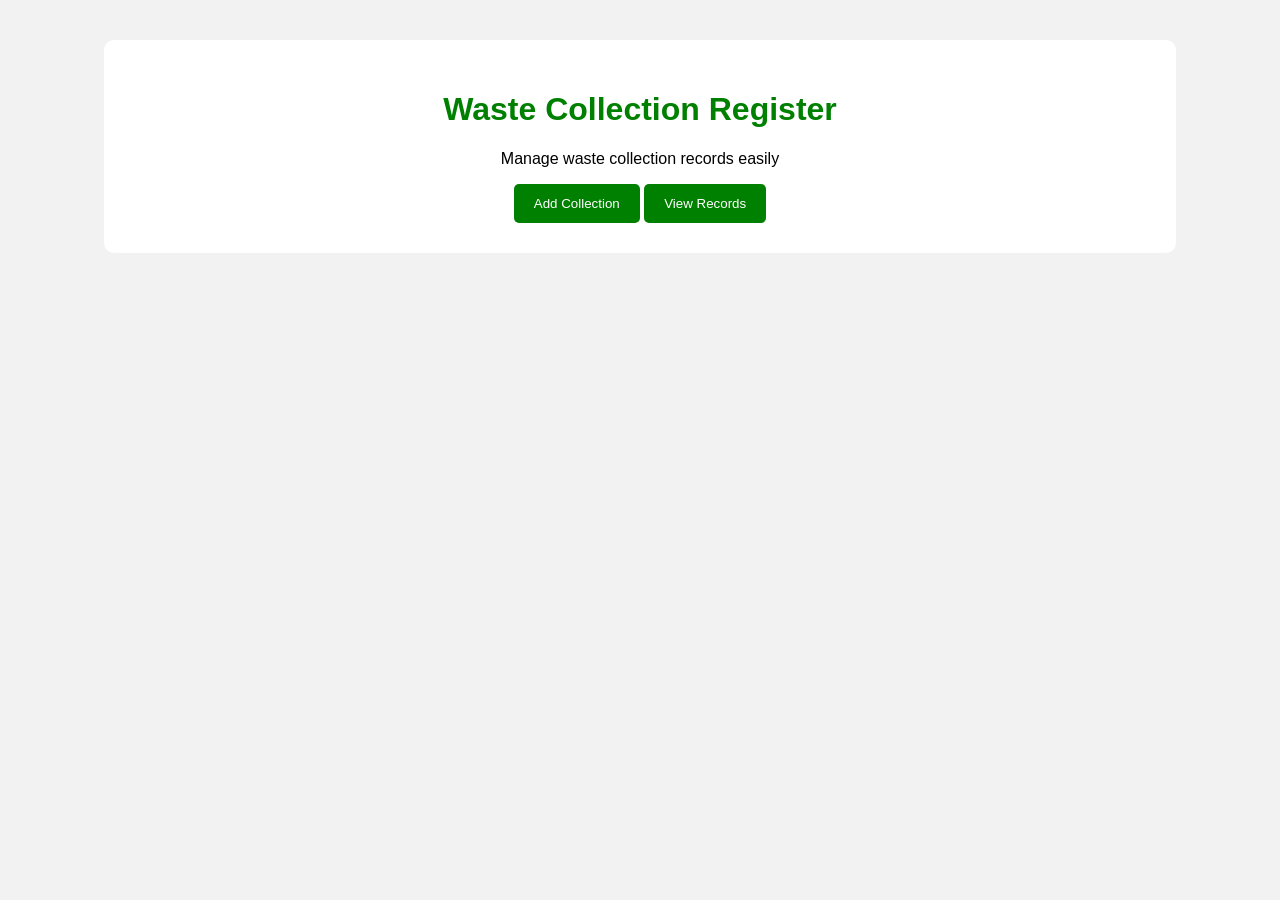
<file: templates/index.html>
<!DOCTYPE html>
<html>

<head>

    <title>Waste Collection Register</title>

    <link rel="stylesheet" href="/static/style.css">

</head>


<body>


<div class="container">


    <h1>
        Waste Collection Register
    </h1>


    <p>
        Manage waste collection records easily
    </p>


    <div class="buttons">


        <a href="/add">
            <button>
                Add Collection
            </button>
        </a>


        <a href="/records">
            <button>
                View Records
            </button>
        </a>


    </div>


</div>


</body>

</html>
</file>
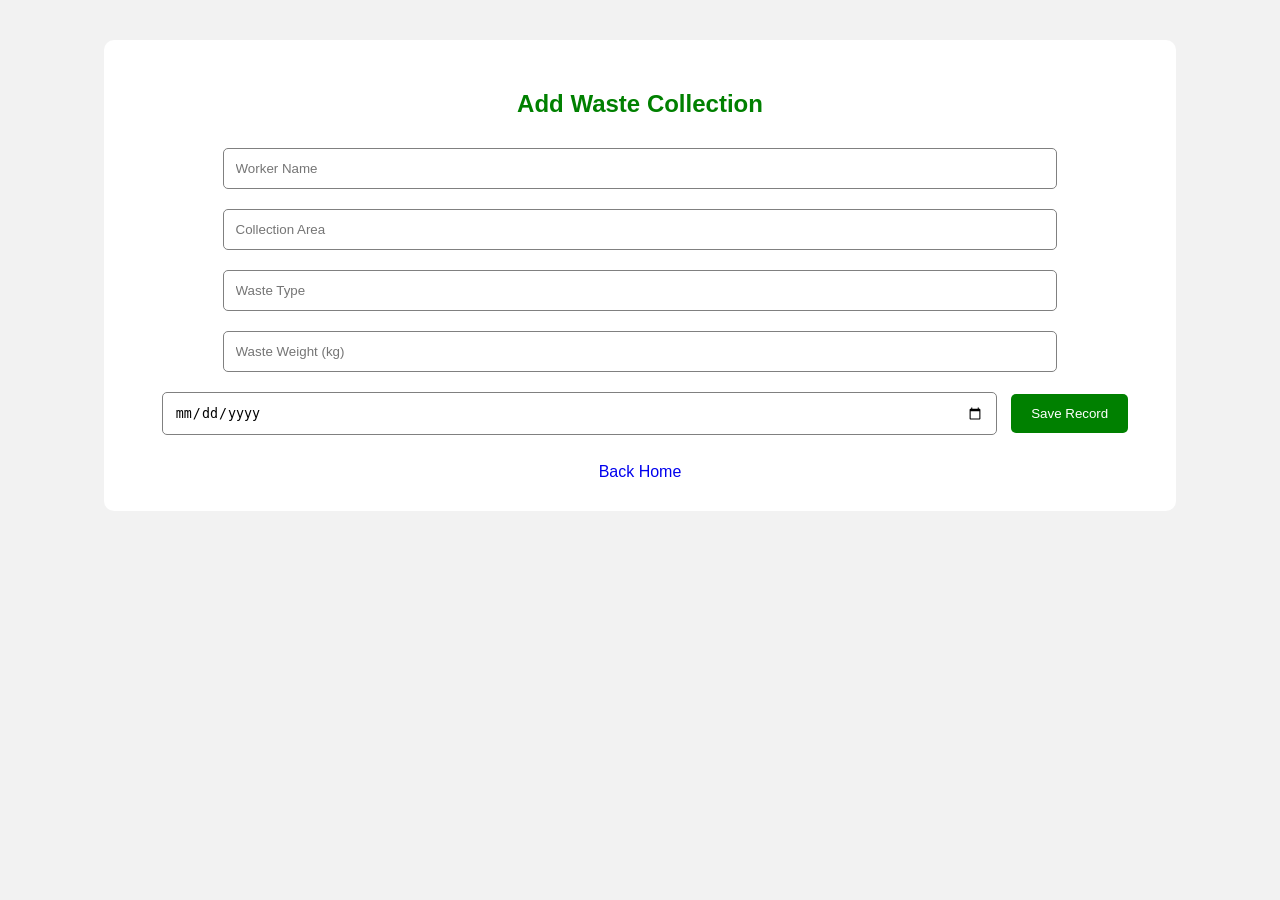
<file: templates/add_record.html>
<!DOCTYPE html>
<html>

<head>

    <title>Add Waste Collection</title>

    <link rel="stylesheet" href="/static/style.css">

</head>


<body>


<div class="container">


<h2>
    Add Waste Collection
</h2>



<form action="/save" method="POST">



<input 
type="text"
name="worker"
placeholder="Worker Name"
required>



<input 
type="text"
name="area"
placeholder="Collection Area"
required>



<input 
type="text"
name="waste_type"
placeholder="Waste Type"
required>



<input 
type="text"
name="weight"
placeholder="Waste Weight (kg)"
required>



<input 
type="date"
name="date"
required>



<button type="submit">
    Save Record
</button>



</form>



<br>


<a href="/">
    Back Home
</a>


</div>


</body>

</html>
</file>
<file: static/style.css>
body {

    font-family: Arial, sans-serif;

    background-color: #f2f2f2;

}



.container {

    width: 80%;

    margin: 40px auto;

    background: white;

    padding: 30px;

    border-radius: 10px;

    text-align: center;

}



h1, h2 {

    color: green;

}



input {

    width: 80%;

    padding: 12px;

    margin: 10px;

    border: 1px solid gray;

    border-radius: 5px;

}



button {

    padding: 12px 20px;

    background-color: green;

    color: white;

    border: none;

    border-radius: 5px;

    cursor: pointer;

}



button:hover {

    background-color: darkgreen;

}



table {

    width: 100%;

    border-collapse: collapse;

    margin-top: 20px;

}



th {

    background-color: green;

    color: white;

}



td, th {

    border: 1px solid black;

    padding: 10px;

}



.delete {

    background-color: red;

}



.delete:hover {

    background-color: darkred;

}



a {

    text-decoration: none;

}
</file>
